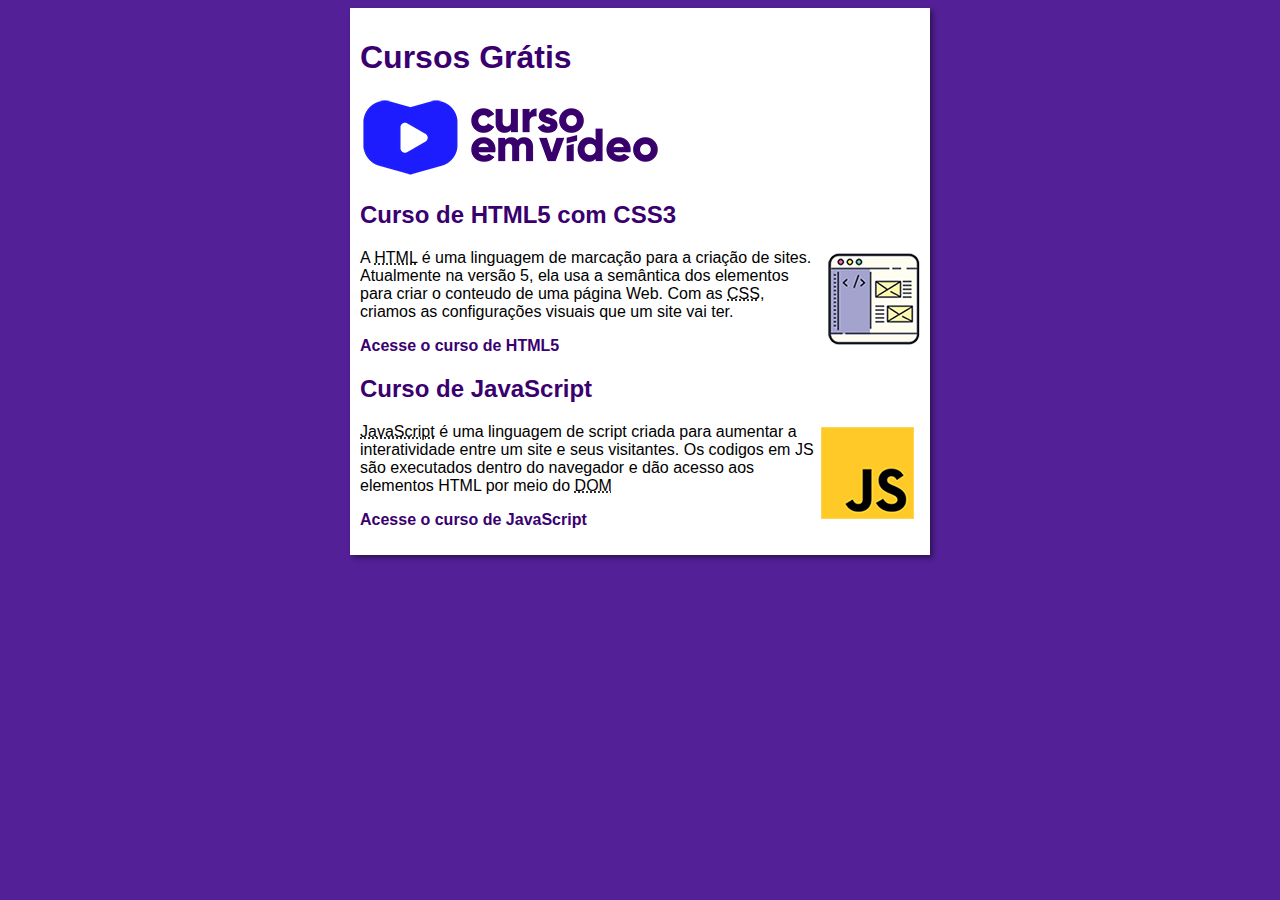
<file: index.html>
<!DOCTYPE html>
<html lang="pt-br">
<head>
    <meta charset="UTF-8">
    <meta http-equiv="X-UA-Compatible" content="IE=edge">
    <meta name="viewport" content="width=device-width, initial-scale=1.0">
    <title>Curso em Vídeo</title>
    <link rel="stylesheet" href="estilos/style.css">
</head>
<body>
    <main>
        <header>
            <h1>Cursos Grátis</h1>
            <img src="imagens/curso-em-video-cor.png" alt="Curso em Vídeo">
        </header>
        <article>
            <h2>Curso de HTML5 com CSS3</h2>
            <img class="lado" src="imagens/curso-html-css.png" alt="Curso HTML">
            <p>A <abbr title="Hypertext Markup Language">HTML</abbr> é uma linguagem de marcação para a criação de sites. Atualmente na versão 5, ela usa a semântica dos elementos para criar o conteudo de uma página Web. Com as <abbr title="Cascading Style Sheets">CSS</abbr>, criamos as configurações visuais que um site vai ter.</p>
            <p><a href="curso-html.html">Acesse o curso de HTML5</a></p>
        </article>
        <article>
            <h2>Curso de JavaScript</h2>
            <img class="lado" src="imagens/curso-javascript.png" alt="Curso JS">
                <p><abbr title="JavaScript">JavaScript</abbr> é uma linguagem de script criada para aumentar a interatividade entre um site e seus visitantes. Os codigos em JS são executados dentro do navegador e dão acesso aos elementos HTML por meio do <abbr title="Document Object Model">DOM</abbr></p>   
                <p><a href="curso-js.html">Acesse o curso de JavaScript</a></p>        
        </article>
    </main>    
</body>
</html>
</file>
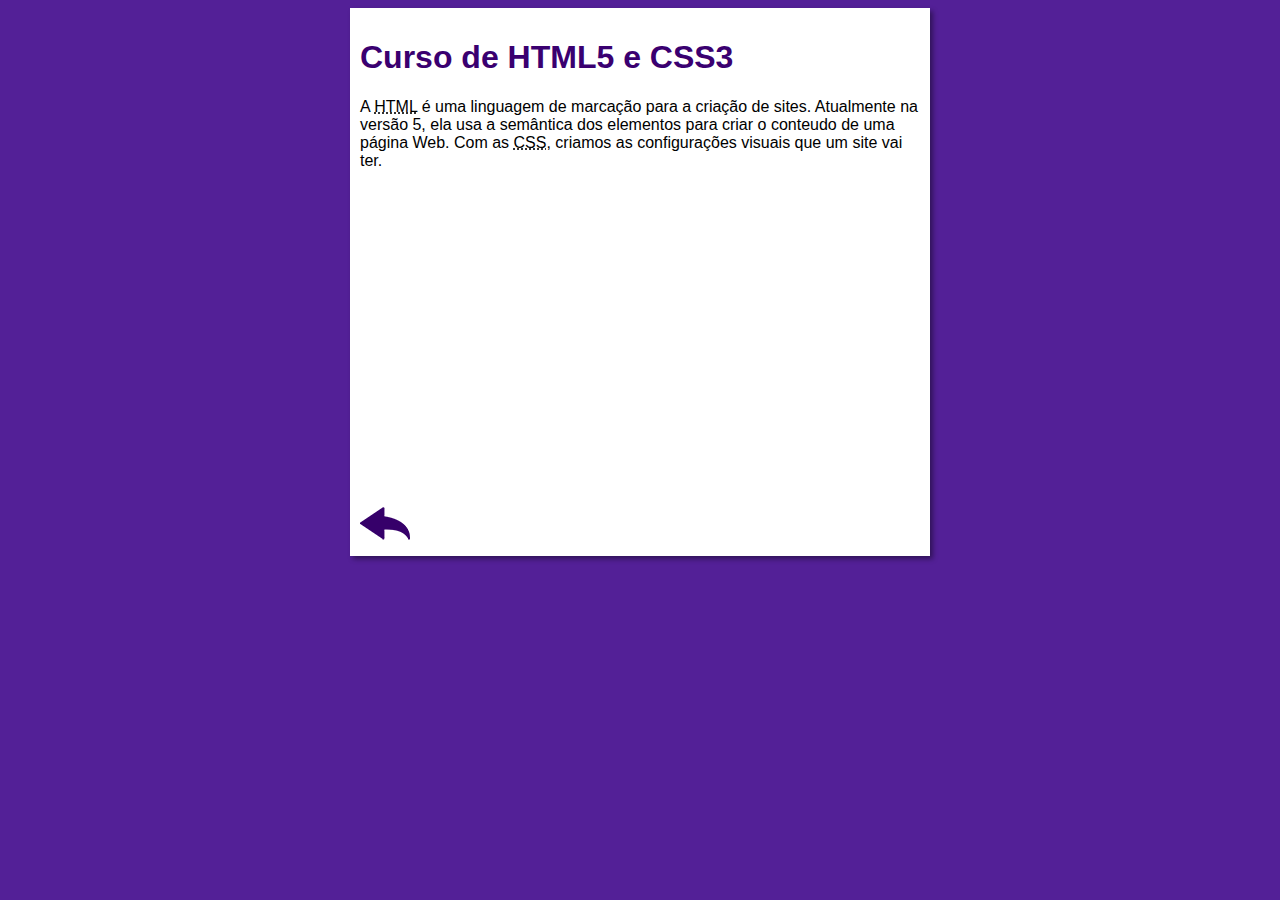
<file: curso-html.html>
<!DOCTYPE html>
<html lang="pt-br">
<head>
    <meta charset="UTF-8">
    <meta name="viewport" content="width=device-width, initial-scale=1.0">
    <title>Curso de HTML5 e CSS3</title>
    <link rel="stylesheet" href="estilos/style.css">
</head>
<body>
    <main>
        <header>
            <h1>Curso de HTML5 e CSS3</h1>
        </header>
        <article>
            <p>A <abbr title="Hypertext Markup Language">HTML</abbr> é uma linguagem de marcação para a criação de sites. Atualmente na versão 5, ela usa a semântica dos elementos para criar o conteudo de uma página Web. Com as <abbr title="Cascading Style Sheets">CSS</abbr>, criamos as configurações visuais que um site vai ter.</p>

            <iframe width="560" height="315" src="https://www.youtube.com/embed/riSVzwlSnhw" title="YouTube video player" frameborder="0" allow="accelerometer; autoplay; clipboard-write; encrypted-media; gyroscope; picture-in-picture" allowfullscreen></iframe>

            <a href="index.html"><img src="imagens/btn-back.png" alt="Voltar"></a>
        </article>

    </main>
    
</body>
</html>
</file>
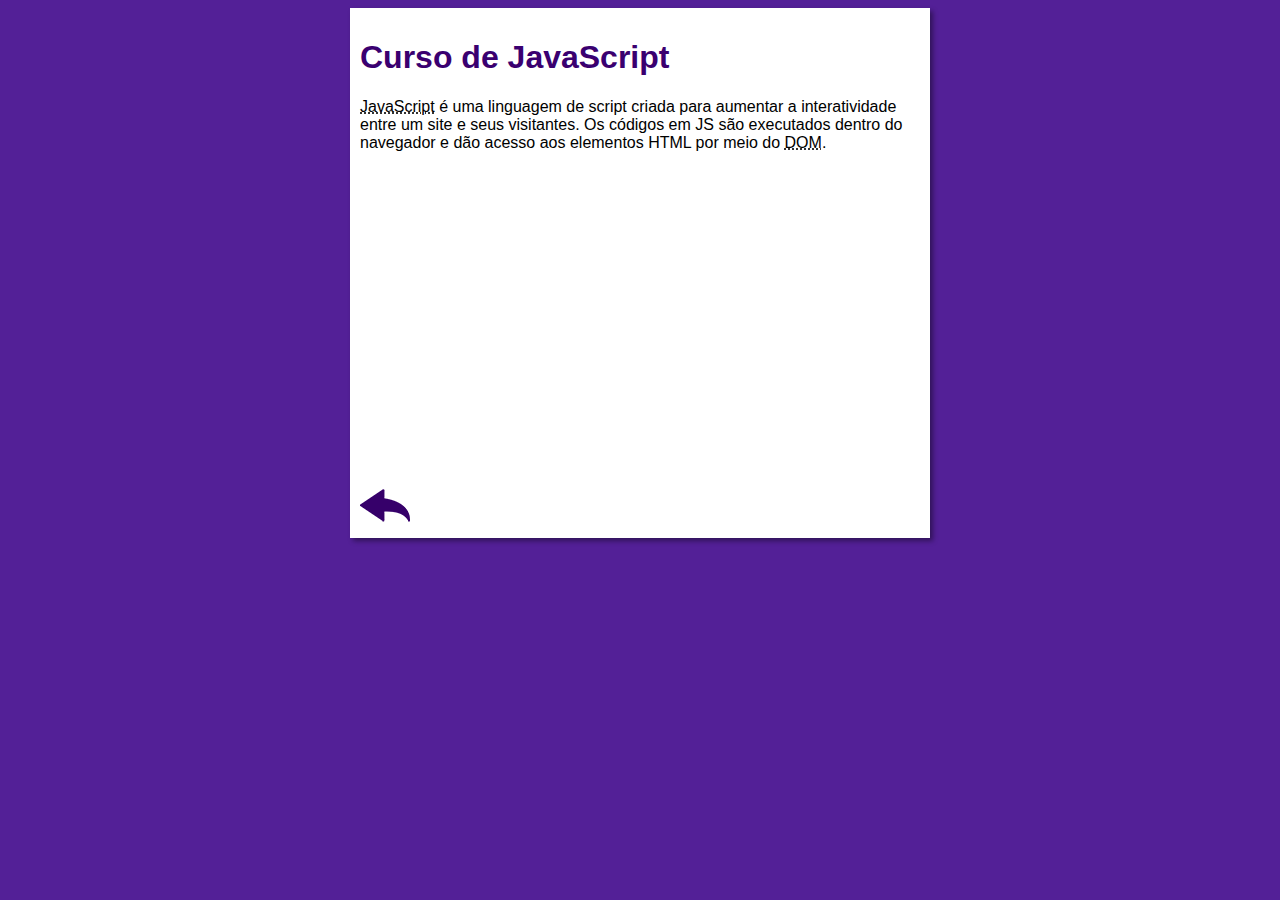
<file: curso-js.html>
<!DOCTYPE html>
<html lang="pt-br">
<head>
    <meta charset="UTF-8">
    <meta name="viewport" content="width=device-width, initial-scale=1.0">
    <title>Curso de JavaScript</title>
    <link rel="stylesheet" href="estilos/style.css">
</head>
<body>
    <main>
        <header>
            <h1>Curso de JavaScript</h1>
        </header>
        <article>
            <p><abbr title="JavaScript">JavaScript</abbr> é uma linguagem de script criada para aumentar a interatividade entre um site e seus visitantes. Os códigos em JS são executados dentro do navegador e dão acesso aos elementos HTML por meio do <abbr title="Document Object Model">DOM</abbr>.</p>

            <iframe width="560" height="315" src="https://www.youtube.com/embed/BXqUH86F-kA" frameborder="0" allow="accelerometer; autoplay; encrypted-media; gyroscope; picture-in-picture" allowfullscreen></iframe>

            <a href="index.html"><img src="imagens/btn-back.png" alt="Voltar"></a>
        </article>
    </main>
</body>
</html>
</file>
<file: estilos/style.css>
*{
    font-family: Arial, Helvetica, sans-serif;
    font-size: 16px;

}

body {
    background-color: #532097;
}

main {
    background-color: white;
    width: 560px;
    margin: auto;
    padding: 10px;
    box-shadow: 3px 3px 5px rgba(0, 0, 0, 0.411);
}

h1{
    font-size: 2em;
    color: rgb( 58, 0, 112);
}

h2{
    font-size: 1.5em;
    color: rgb( 58, 0, 112);
}

img.lado {
    float:right;
}

a {
    text-decoration: none;
    font-weight: bold;
    color: rgb( 58, 0, 112);
}

a:hover {
    text-decoration: underline;
    color: rgb( 26, 26, 255);
}
</file>
